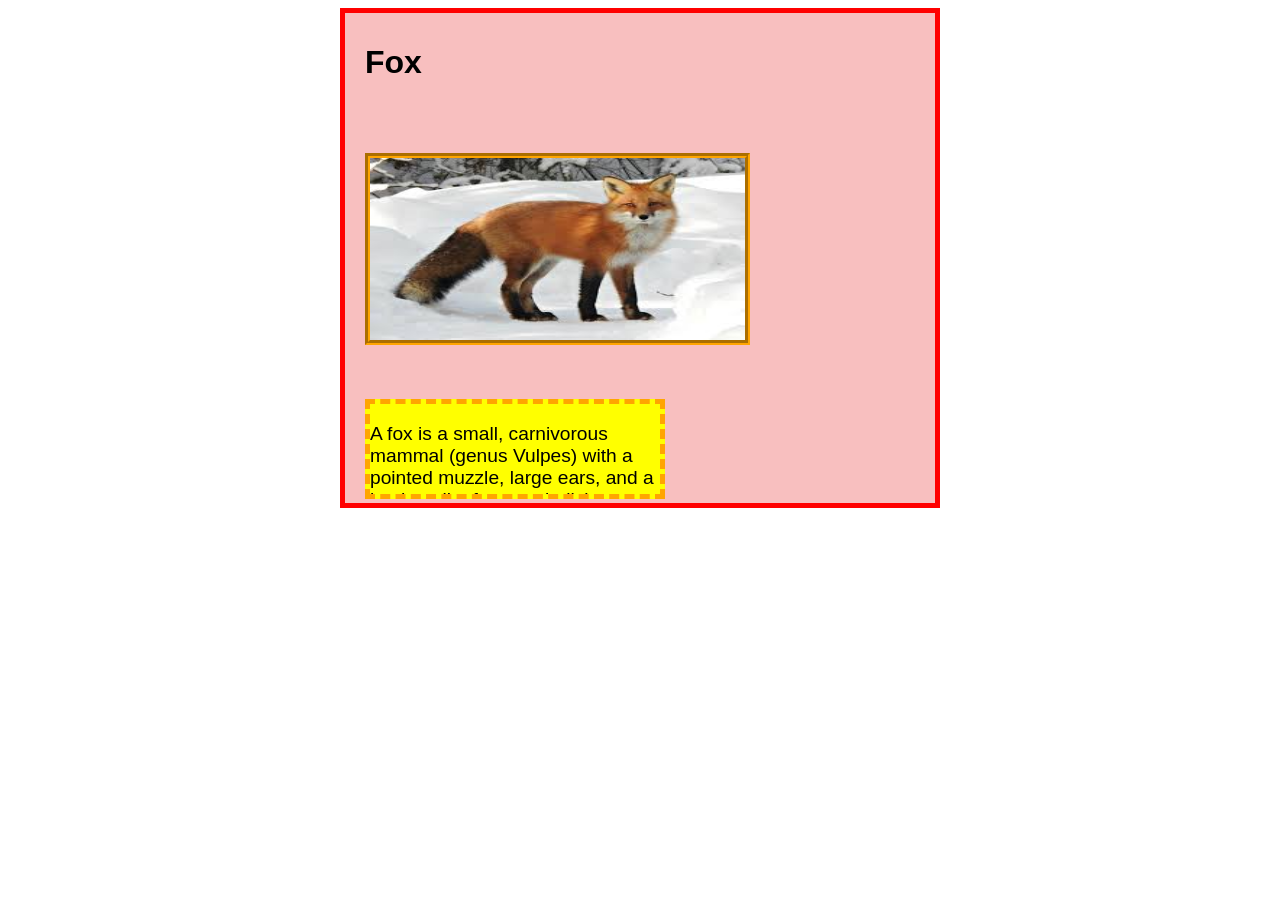
<file: index.html>
<!DOCTYPE html>
<html lang="en">

<head>
    <meta charset="UTF-8">
    <meta name="viewport" content="width=device-width, initial-scale=1.0">
    <title>Document</title>
    <link rel="stylesheet" href="style.css">
</head>

<body>
    <div class="box">
        <h1>Fox</h1>

        <img src="./fox.jfif" alt="">

        <div class="box1">
            <p>
                A fox is a small, carnivorous mammal (genus Vulpes) with a pointed muzzle, large ears, and a bushy tail,
                often symbolizing cleverness or cunning in folklore. As a noun, it refers to the animal or its fur, a
                crafty
                person, or slang for an attractive person. As a verb, it means to trick, confuse, or baffle
            </p>
        </div>
    </div>
</body>

</html>
</file>
<file: style.css>
* {
    font-family: 'Poppins', sans-serif;
    box-sizing: border-box;
}

.box {
    width: 600px;
    height: 500px;
    margin: 0 auto;
    padding: 10px 20px;
    background-color: rgb(248, 191, 191);
    border: solid 5px red;
}

img {
    width: 70%;
    height: 192px;
    margin: 50px 0;
    border: groove 5px orange;
}

.box1 {
    width: 300px;
    height: 100px;
    background-color: yellow;
    overflow: auto;
    border: dashed 5px orange;
}

p {
    font-size: 1.2em;
}
</file>
